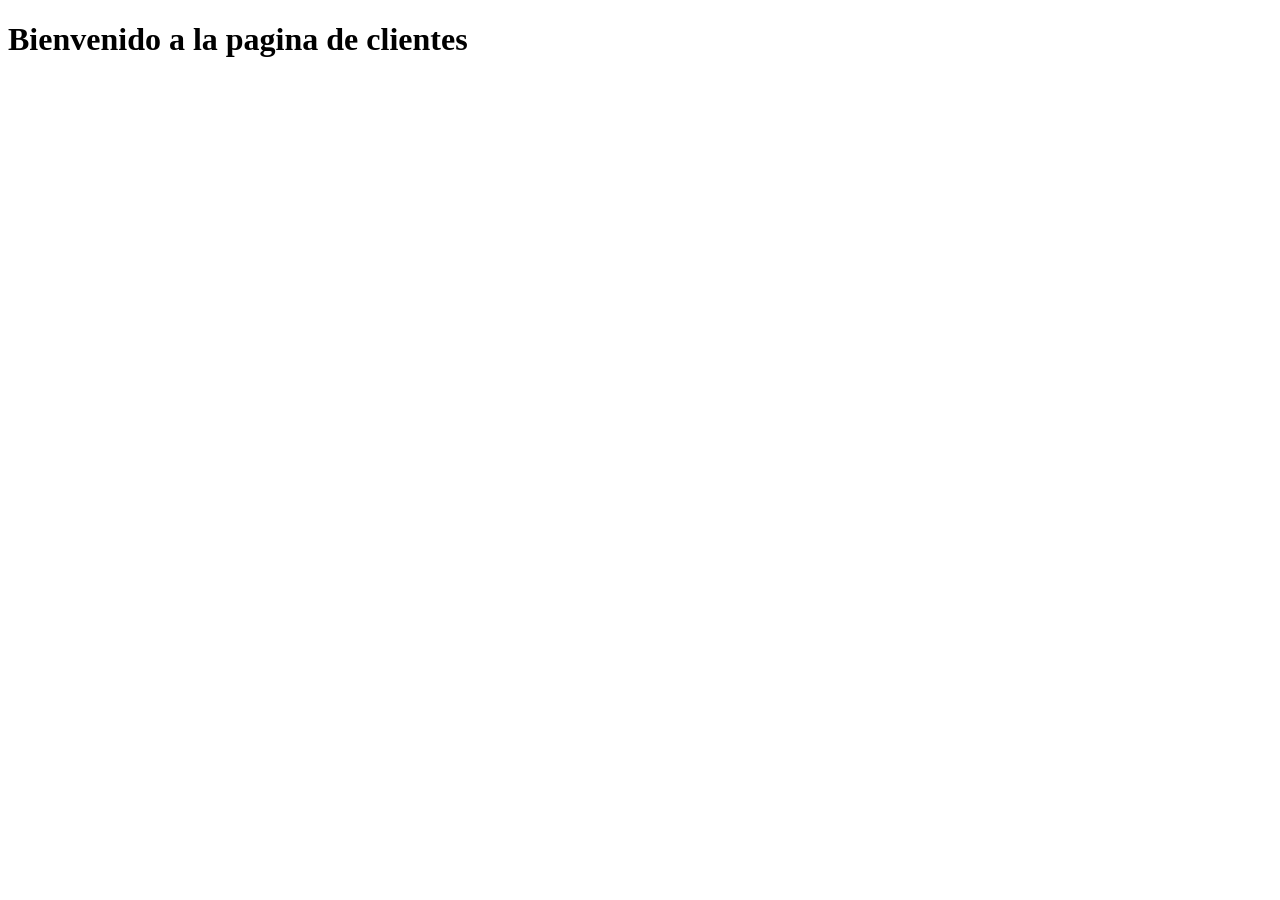
<file: clientes.html>
<!DOCTYPE html>
<html lang="en">
<head>
    <meta charset="UTF-8">
    <meta name="viewport" content="width=device-width, initial-scale=1.0">
    <title>Esta es la página para clientes</title>
</head>
<body>
    <h1>Bienvenido a la pagina de clientes</h1>
</body>
</html>
</file>
